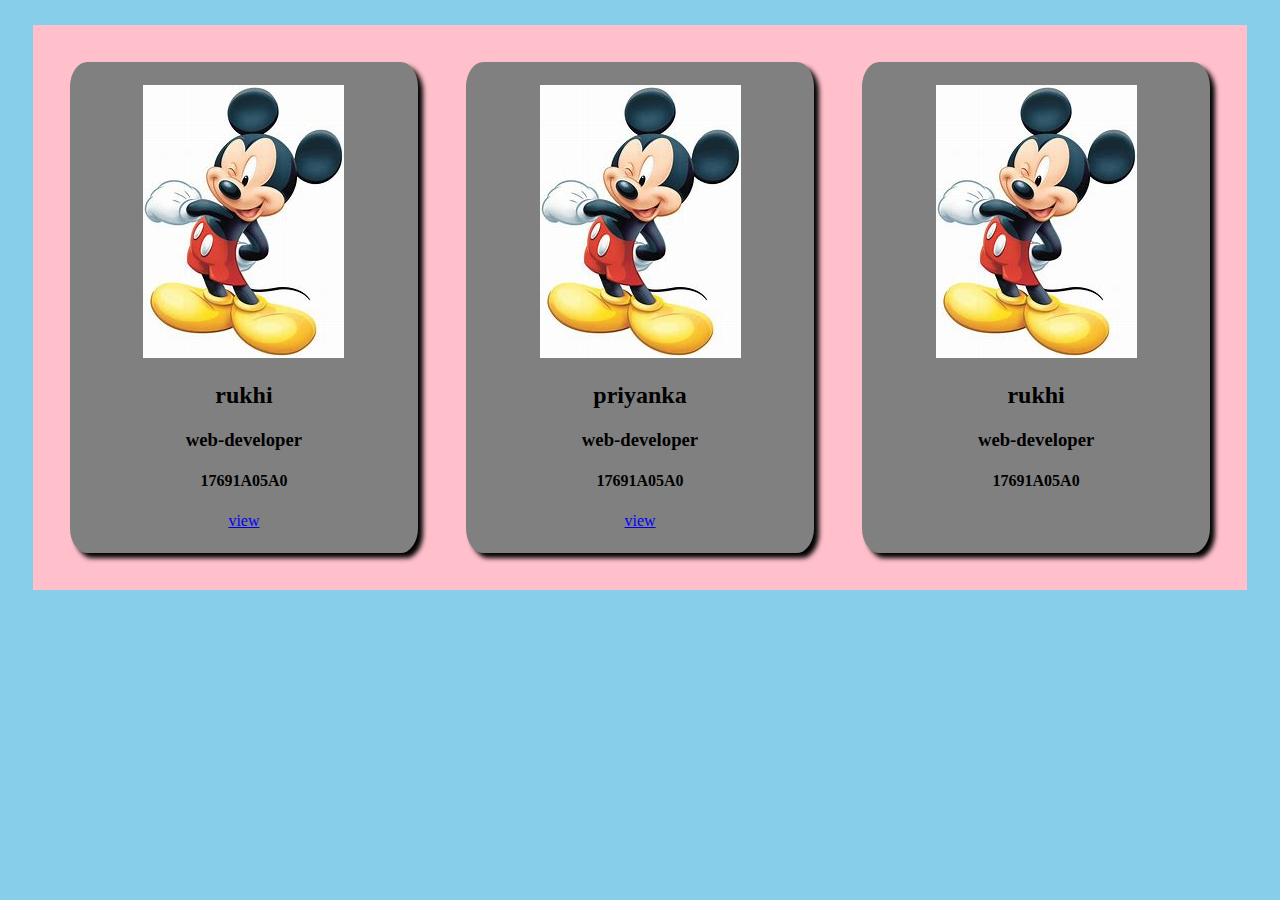
<file: index.html>
<!DOCTYPE html>
<html>
  <head>
    <meta charset="utf-8">
    <meta name="viewport" content="width=device-width,initial-scale=1">
    <title>CARD VIEW</title>
    <link rel="stylesheet" href="style.css">
  </head>
  <body>
  <div class="parent">
  <div class="child">
    <img src="images/mickey.jpg" alt="profile">
    <h2>rukhi</h2>
    <h3>web-developer</h3>
    <h4>17691A05A0</h4>
      <a href="static.html">view</a>
  </div>
  <div class="child">
    <img src="images/mickey.jpg" alt="profile">
    <h2>priyanka</h2>
    <h3>web-developer</h3>
    <h4>17691A05A0</h4>
    <a href="dynamic.html">view</a>
  </div>
  <div class="child">
    <img src="images/mickey.jpg" alt="profile">
    <h2>rukhi</h2>
    <h3>web-developer</h3>
    <h4>17691A05A0</h4>
  </div>
  </body>
</html>
</file>
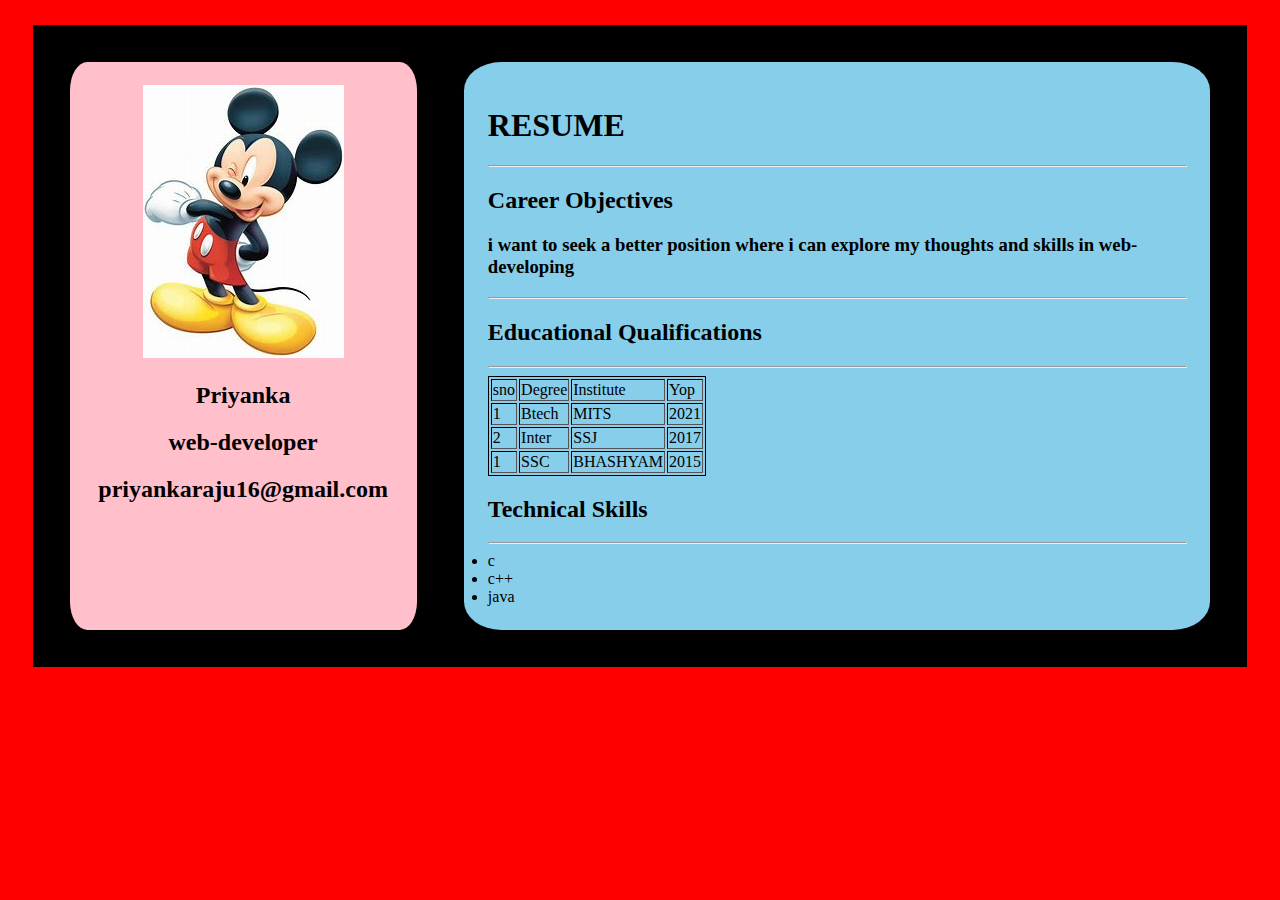
<file: dynamic.html>
<!DOCTYPE html>
<html lang="en" dir="ltr">
  <head>
    <meta charset="utf-8">
    <title></title>
    <link rel="stylesheet" href="static.css">
  </head>
  <body>
  <div class="main">
    <div class="left">

    </div>
    <div class="right">

    </div>
  </div>
  </body>
  <script type="text/javascript" src="dynamic.js">

  </script>
</html>
</file>
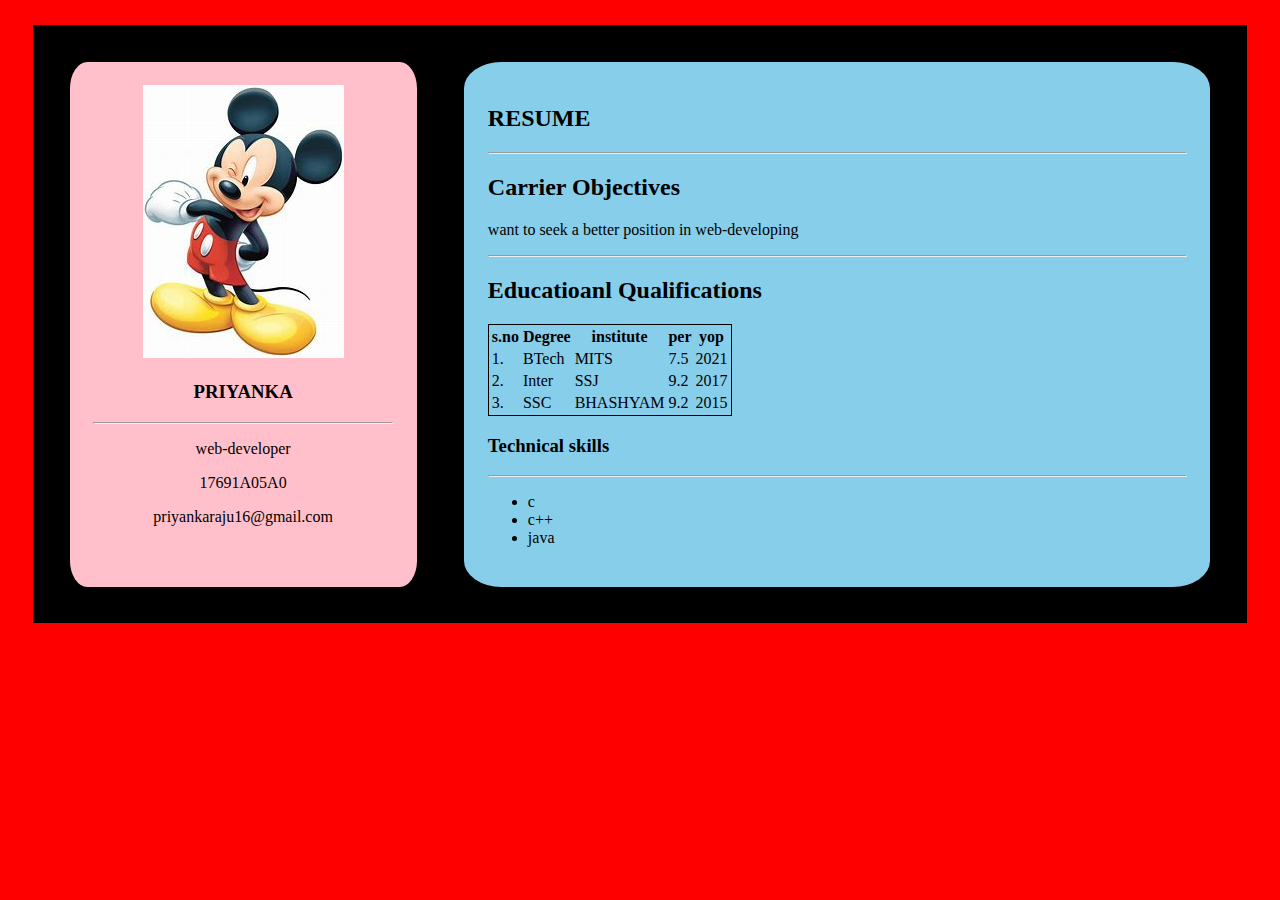
<file: static.html>
<!DOCTYPE html>
<html lang="en" dir="ltr">
  <head>
    <meta charset="utf-8">
    <title></title>
  </head>
  <link rel="stylesheet" href="static.css">
  <body>
    <div class="main">
    <div class="left">
    
      <img src="images/mickey.jpg" alt="profile">
      <h3>PRIYANKA</h3>
      <hr>
      <p>web-developer<p>
      <p>17691A05A0</p>
      <p>priyankaraju16@gmail.com</p>
    </div>
    <div class="right">
      <h2>RESUME</h2>
      <hr>
      <h2>Carrier Objectives</h2>
      <p>want to seek a better position in web-developing</p>
      <hr>
      <h2>Educatioanl Qualifications</h2>
      <p>
        <table >
          <tr>
            <th>s.no</th>
            <th>Degree</th>
            <th>institute</th>
            <th>per</th>
            <th>yop</th>
          </tr>
          <tr>
            <td>1.</td>
            <td>BTech</td>
            <td>MITS</td>
            <td>7.5</td>
            <td>2021</td>
          </tr>
          <tr>
            <td>2.</td>
            <td>Inter</td>
            <td>SSJ</td>
            <td>9.2</td>
            <td>2017</td>
          </tr>
          <tr>
            <td>3.</td>
            <td>SSC</td>
            <td>BHASHYAM</td>
            <td>9.2</td>
            <td>2015</td>
          </tr>
        </table>
        <h3>Technical skills</h3>
        <hr>
        <ul>
          <li>c</li>
          <li>c++</li>
          <li>java</li>
        </ul>
      </div>
  </body>
</html>
</file>
<file: style.css>
body{
  background:skyblue;
}
.parent{
  margin: 2%;
  padding: 1%;
  display: flex;
  background: pink;
  justify-content: space-around;
}
.child{
  width:30%;
  margin: 2%;
  padding: 2%;
  background: grey;
  text-align: center;
  box-shadow: 5px 5px 5px black;
  border-radius: 5%;
}
@media only screen and (min-width:320px) and (max-width:480px){
body{
  background:skyblue;
}
.parent{
  margin: 2%;
  padding: 3%;
  display: flex;
  flex-direction: column;
  background: pink;
}
.child{
  width:90%;
  margin: 2%;
  padding: 3%;
  background: grey;
  text-align: center;
  box-shadow: 5px 5px 5px black;
  border-radius: 5%;

}
}
@media only screen and (min-width:481px) and (max-width:760px){
body{
  background:skyblue;
}
.parent{
  margin: 3%;
  padding: 3%;
  display: flex;
flex-wrap: wrap;
  background: pink;
}
.child{
  width:40%;
  margin: 2%;
  padding: 3%;
  background: grey;
  text-align: center;
  box-shadow: 5px 5px 5px black;
  border-radius: 5%;

}
}
</file>
<file: static.css>
body{
  background:red;
}
.main{
  margin: 2%;
  padding: 1%;
  display: flex;
  flex-direction: row;
  background: black;
  justify-content: space-around;

}
.left{
width: 30%;
   text-align: center;
  margin: 2%;
  padding: 2%;
  background: pink;
border-radius: 5%;
}
.right{
width: 70%;
  margin: 2%;
  padding: 2%;
  background: skyblue;
border-radius: 5%;
}
table{
  border :1px solid black;
}
</file>
